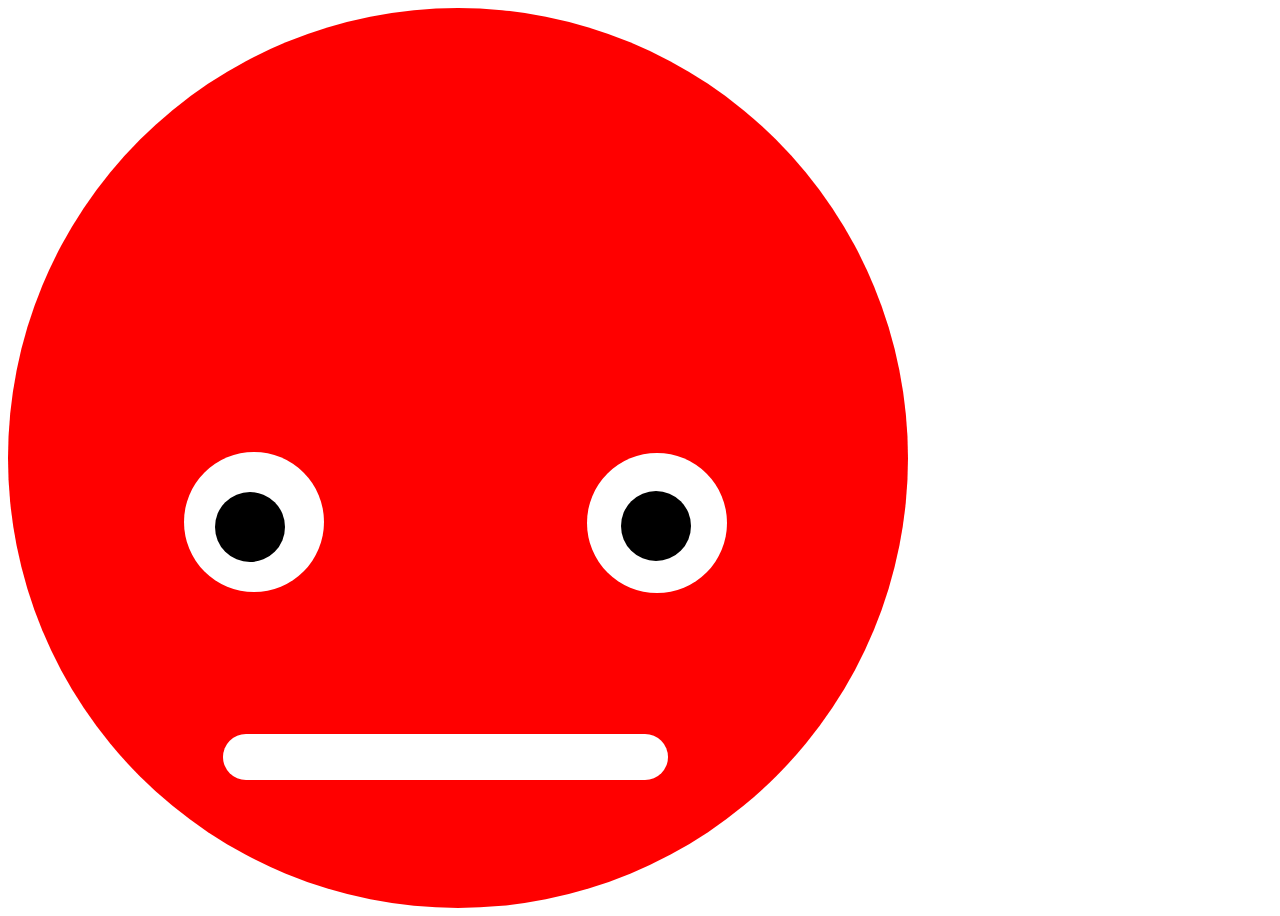
<file: emoticone.html>
<!DOCTYPE html>
<html>
<head>
	<title>emoticone</title>
	<link rel="stylesheet" type="text/css" href="square.css">
</head>
<body>
<div class="square">
	<dir class="left"></dir>
	<div class="right"></div>
	<div class="left2"></div>
	<div class="right2"></div>
	<div class="mouse"></div>
</div>

</body>
</html>
</file>
<file: square.css>
.square {
 width: 900px; 
 height: 900px; 
 background: red; 
 border-radius: 900px;
 position: relative;
}
.squarre:hover{
	background:black;
	
}
.left{
width: 100px;
height: 140px;
background: black;
border-radius: 100px;
position: absolute;
left: 176px;
bottom: 300px;
background: white;
}
.right{
width: 140px;
height: 140px;
background: white;
border-radius: 100px;
position: absolute;
left: 579px;
bottom: 315px;
background: white;
}
.left2{
	width: 70px;
height: 70px;
background: black;
border-radius: 100px;
position: absolute;
left: 613px;
bottom: 347px;
}
.right2{

width: 70px;
height: 70px;
background: black;
border-radius: 100px;
position: absolute;
left: 207px;
bottom: 346px;

}
.mouse{
background:white;
width: 445px;
height: 46px;
position: absolute;
left: 215px;
bottom: 128px;
border-radius: 30px;


}
</file>
